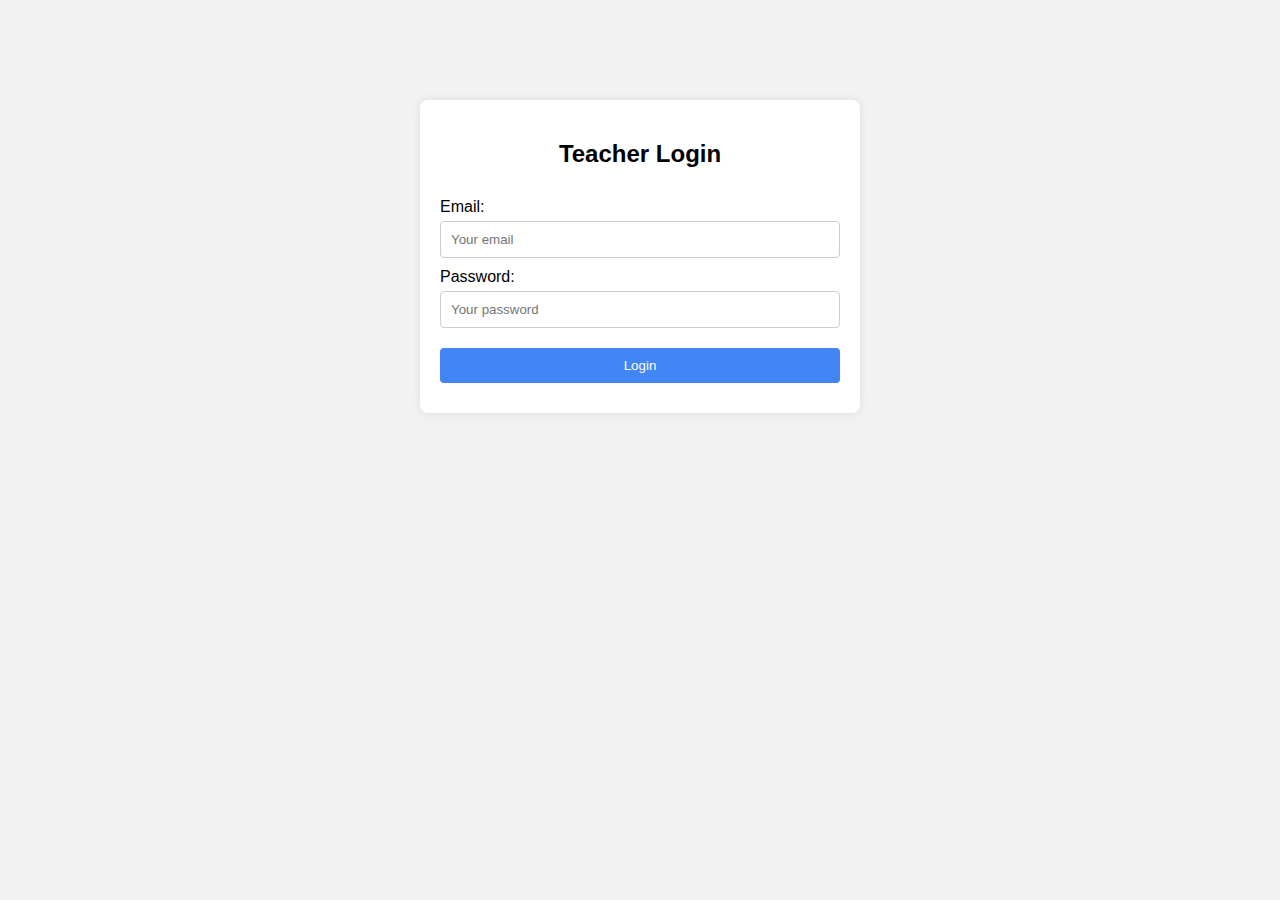
<file: login.html>
<!DOCTYPE html>
<html lang="en">
<head>
  <meta charset="UTF-8">
  <title>Teacher Login</title>
  <link rel="stylesheet" href="style.css">
</head>
<body>
  <div class="login-container">
    <h2>Teacher Login</h2>
    <form id="loginForm">
      <label for="email">Email:</label>
      <input type="email" id="email" name="email" required placeholder="Your email">

      <label for="password">Password:</label>
      <input type="password" id="password" name="password" required placeholder="Your password">

      <button type="submit">Login</button>
    </form>
    <div id="error"></div>
  </div>
  <script src="login.js"></script>
</body>
</html>
</file>
<file: style.css>
body {
    font-family: Arial, sans-serif;
    background-color: #f2f2f2;
    margin: 0;
    padding: 0;
  }
  
  .login-container {
    max-width: 400px;
    margin: 100px auto;
    background: #fff;
    padding: 20px;
    border-radius: 8px;
    box-shadow: 0 0 10px rgba(0, 0, 0, 0.1);
  }
  
  .login-container h2 {
    text-align: center;
  }
  
  .login-container form {
    display: flex;
    flex-direction: column;
  }
  
  .login-container label {
    margin: 10px 0 5px;
  }
  
  .login-container input {
    padding: 10px;
    border: 1px solid #ccc;
    border-radius: 4px;
  }
  
  .login-container button {
    margin-top: 20px;
    padding: 10px;
    background-color: #4285f4;
    color: #fff;
    border: none;
    border-radius: 4px;
    cursor: pointer;
  }
  
  .login-container button:hover {
    background-color: #357ae8;
  }
  
  #error {
    color: red;
    text-align: center;
    margin-top: 10px;
  }
</file>
